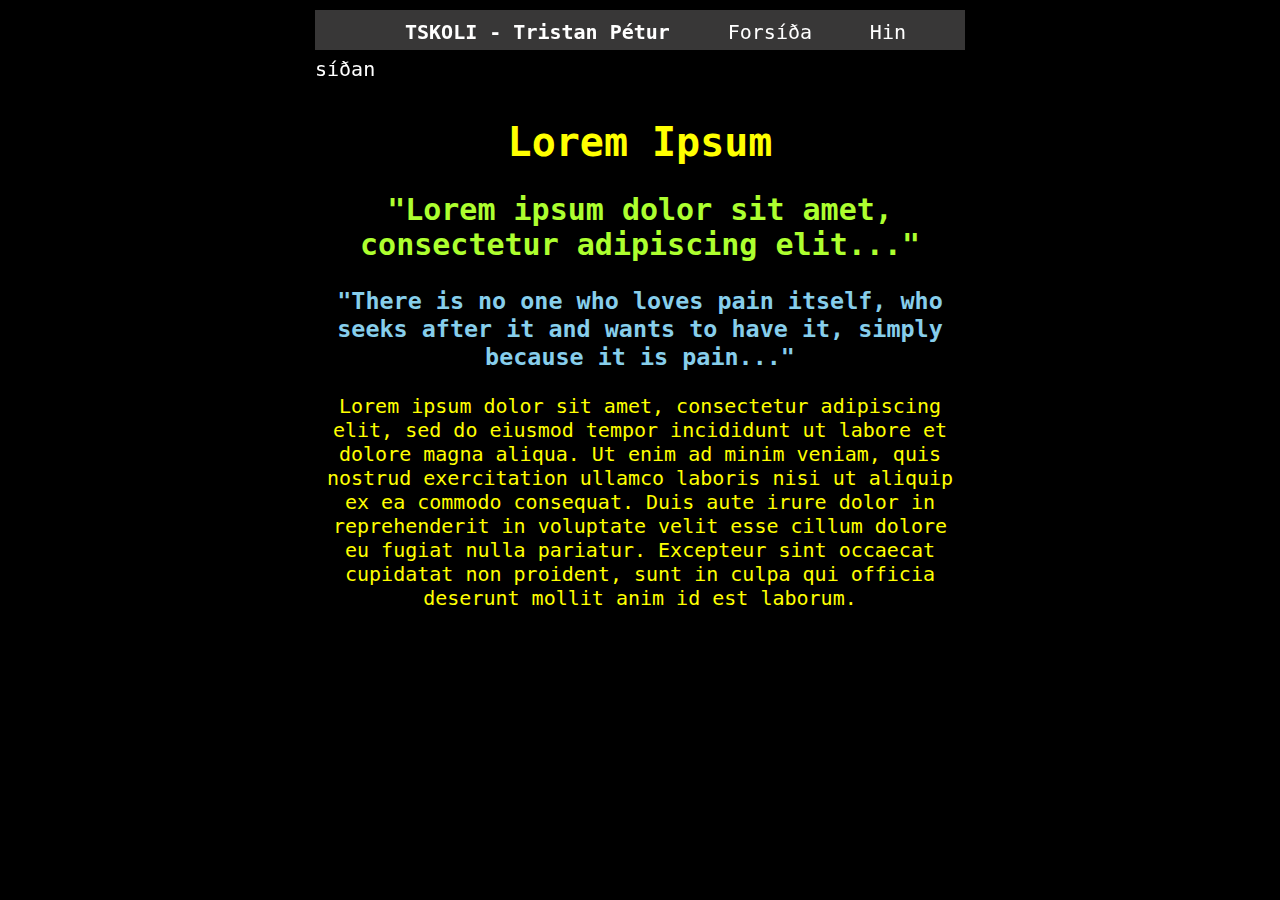
<file: index.html>
<!doctype html>
<html lang="en">

<head>
    <meta charset="UTF-8">
    <title>Verkefni 1 | Forsíða </title>
    <link rel="stylesheet" href="css/main.css">
</head>

<body>
    <!--Verkefni 1.2.B-->
    <header>
        <h1>TSKOLI - Tristan Pétur</h1>
        <a href="index.html">Forsíða</a>
        <a href="adal.html">Hin síðan</a>
    </header>

    <div class="wrap">
        <div class="_block">
            <h1>Lorem Ipsum</h1>
            <h2>"Lorem ipsum dolor sit amet, consectetur adipiscing elit..."</h2>
            <h3>"There is no one who loves pain itself, who seeks after it and wants to have it, simply because it is pain..."</h3>
            <p>Lorem ipsum dolor sit amet, consectetur adipiscing elit, sed do eiusmod tempor incididunt ut labore et dolore magna aliqua. Ut enim ad minim veniam, quis nostrud exercitation ullamco laboris nisi ut aliquip ex ea commodo consequat. Duis aute irure dolor in reprehenderit in voluptate velit esse cillum dolore eu fugiat nulla pariatur. Excepteur sint occaecat cupidatat non proident, sunt in culpa qui officia deserunt mollit anim id est laborum.</p>
        </div>
    </div>

</body>

</html>
</file>
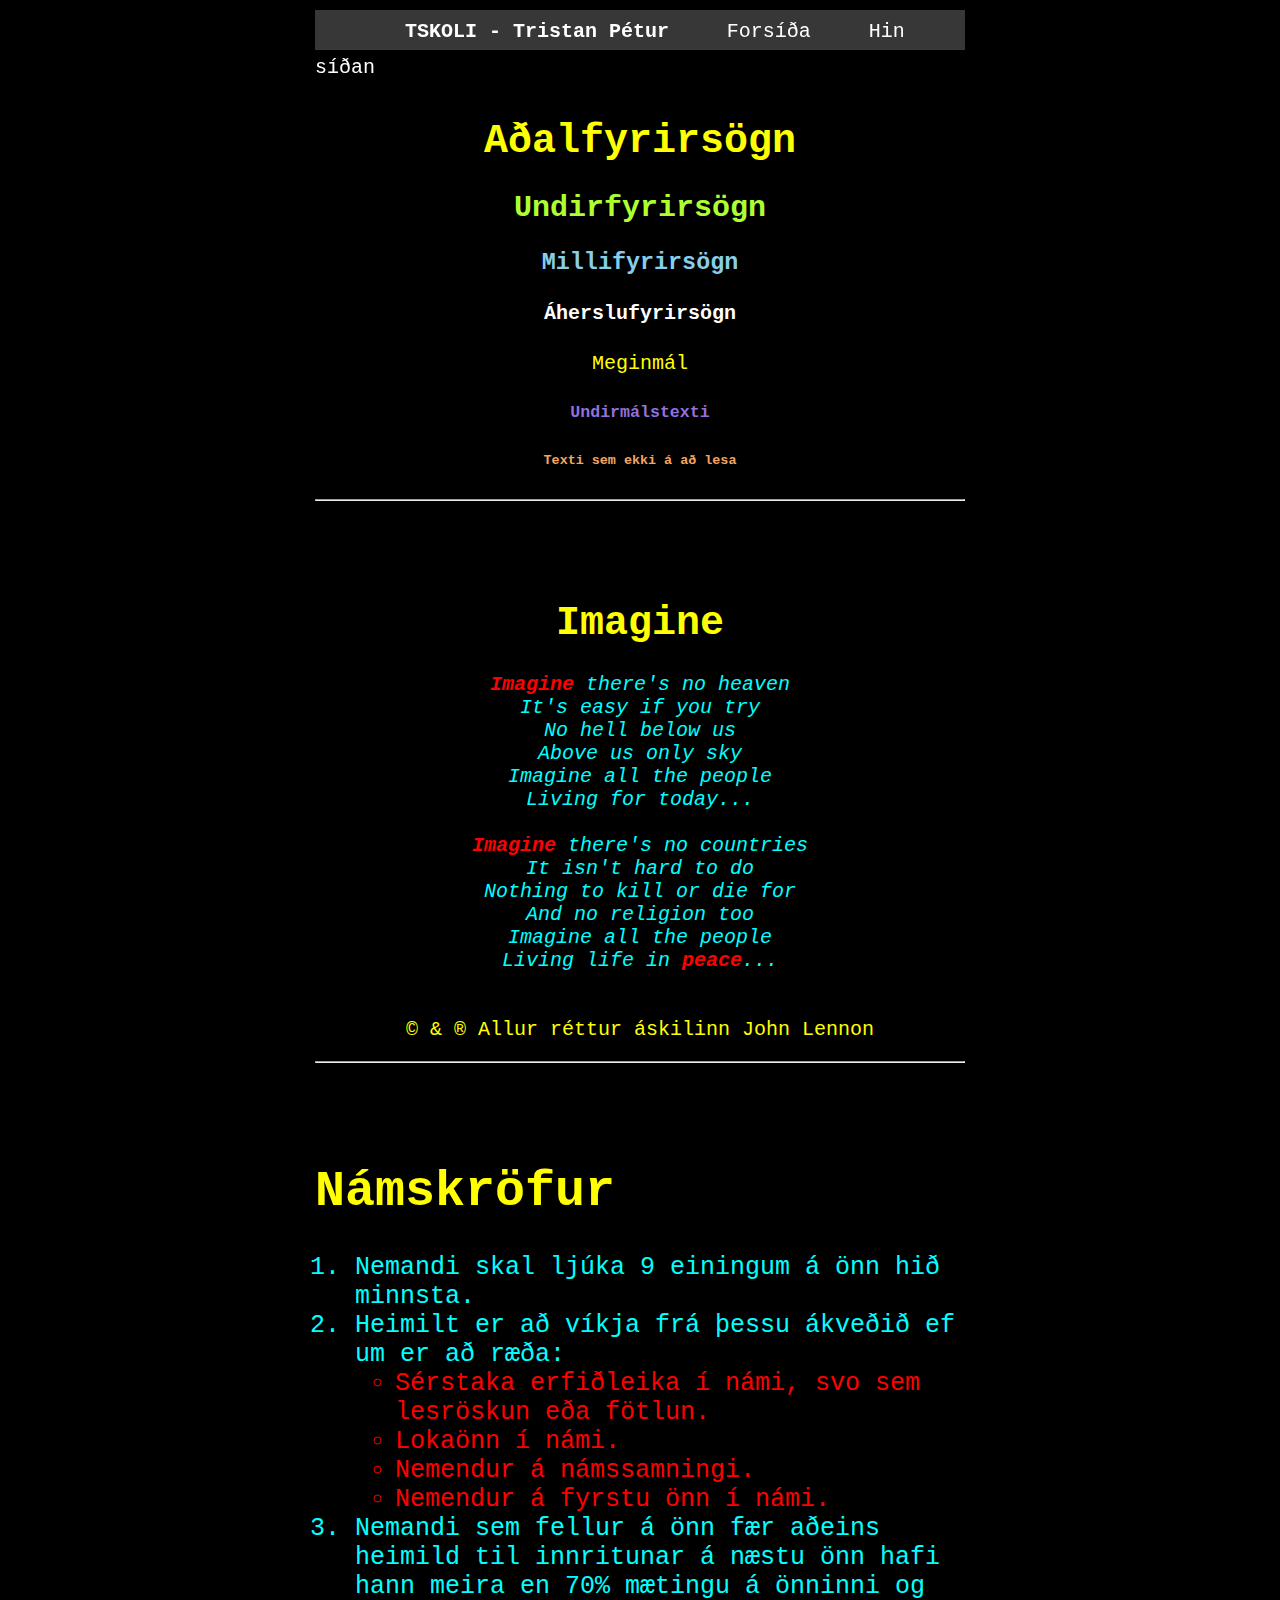
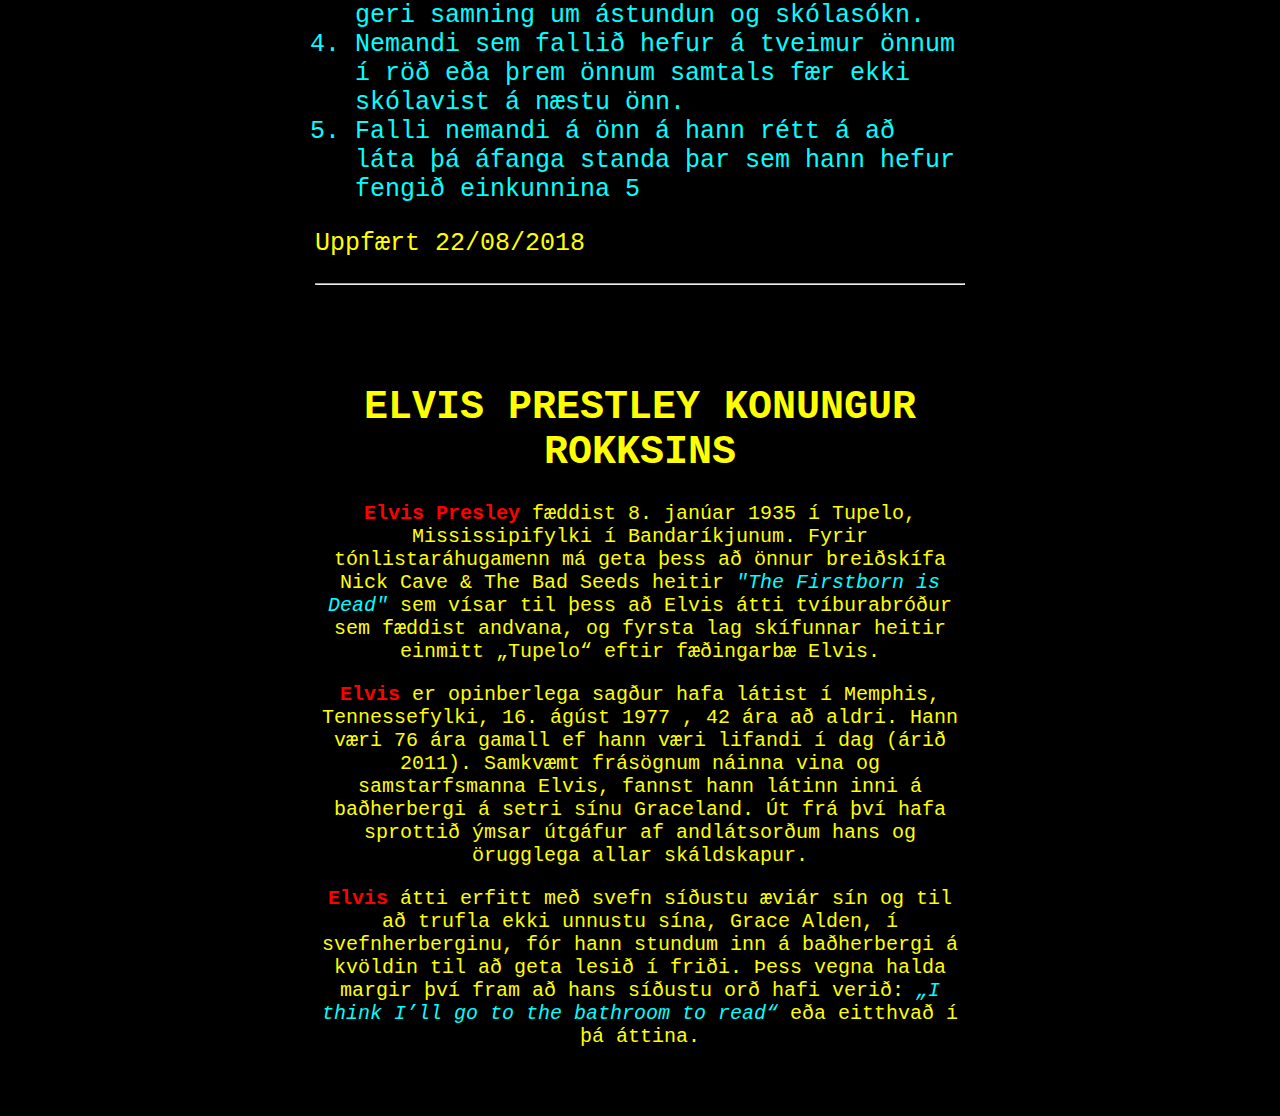
<file: adal.html>
<!DOCTYPE HTML>
<html lang="en">

<head>
    <meta charset="UTF-8">
    <title>Verkefni 1 | Aðal</title>
    <link rel="stylesheet" href="css/main.css">
    <meta name="viewport" content="width=device-width, initial-scale=1">
</head>

<body>
    <header>
        <h1>TSKOLI - Tristan Pétur</h1>
        <a href="index.html">Forsíða</a>
        <a href="adal.html">Hin síðan</a>
    </header>

    <!--Verkefni A-->
    <div class="wrap">
        <div class="_block">
            <h1>Aðalfyrirsögn</h1>
            <h2>Undirfyrirsögn</h2>
            <h3>Millifyrirsögn</h3>
            <h4>Áherslufyrirsögn</h4>
            <p>Meginmál</p>
            <h5>Undirmálstexti</h5>
            <h6>Texti sem ekki á að lesa</h6>
        </div>

        <hr>

        <!--Verkefni B-->
        <div class="_block">
            <h1>Imagine</h1>
            <pre><em><strong>Imagine</strong> there's no heaven
It's easy if you try
No hell below us
Above us only sky
Imagine all the people
Living for today...<br>
<strong>Imagine</strong> there's no countries
It isn't hard to do
Nothing to kill or die for
And no religion too
Imagine all the people
Living life in <strong>peace</strong>...</em><br><br>
© & ® Allur réttur áskilinn John Lennon</pre>
        </div>

        <hr>

        <!--Verkefni C-->
        <div class="_block _blockC">
            <h1>Námskröfur</h1>
            <ol>
                <li>Nemandi skal ljúka 9 einingum á önn hið minnsta.</li>
                <li>Heimilt er að víkja frá þessu ákveðið ef um er að ræða:</li>
                <ul>
                    <li>Sérstaka erfiðleika í námi, svo sem lesröskun eða fötlun.</li>
                    <li>Lokaönn í námi.</li>
                    <li>Nemendur á námssamningi.</li>
                    <li>Nemendur á fyrstu önn í námi.</li>
                </ul>
                <li>Nemandi sem fellur á önn fær aðeins heimild til innritunar á næstu önn hafi hann meira en 70% mætingu á önninni og geri samning um ástundun og skólasókn.</li>
                <li>Nemandi sem fallið hefur á tveimur önnum í röð eða þrem önnum samtals fær ekki skólavist á næstu önn.</li>
                <li>Falli nemandi á önn á hann rétt á að láta þá áfanga standa þar sem hann hefur fengið einkunnina 5</li>
            </ol>
            <p>Uppfært 22/08/2018</p>
        </div>

        <hr>

        <!--Verkefni D-->
        <div class="_block">
            <h1>ELVIS PRESTLEY KONUNGUR ROKKSINS</h1>
            <p><strong>Elvis Presley</strong> fæddist 8. janúar 1935 í Tupelo, Mississipifylki í Bandaríkjunum. Fyrir tónlistaráhugamenn má geta þess að önnur breiðskífa Nick Cave & The Bad Seeds heitir <em>"The Firstborn is Dead"</em> sem vísar til þess að Elvis átti tvíburabróður sem fæddist andvana, og fyrsta lag skífunnar heitir einmitt „Tupelo“ eftir fæðingarbæ Elvis.</p>
            <p><strong>Elvis</strong> er opinberlega sagður hafa látist í Memphis, Tennessefylki, 16. ágúst 1977 , 42 ára að aldri. Hann væri 76 ára gamall ef hann væri lifandi í dag (árið 2011). Samkvæmt frásögnum náinna vina og samstarfsmanna Elvis, fannst hann látinn inni á baðherbergi á setri sínu Graceland. Út frá því hafa sprottið ýmsar útgáfur af andlátsorðum hans og örugglega allar skáldskapur.</p>
            <p><strong>Elvis</strong> átti erfitt með svefn síðustu æviár sín og til að trufla ekki unnustu sína, Grace Alden, í svefnherberginu, fór hann stundum inn á baðherbergi á kvöldin til að geta lesið í friði. Þess vegna halda margir því fram að hans síðustu orð hafi verið: <em>„I think I’ll go to the bathroom to read“</em> eða eitthvað í þá áttina.</p>
        </div>
    </div>
</body>

</html>
</file>
<file: css/main.css>
/* Whole page */

body {
    background-color: black;
    color: yellow;
    padding-top: 20px;
    overflow-x: hidden;
    max-width: 50em;
    margin-left: auto;
    margin-right: auto;
    font-family: monospace;
}

/* Navbar */

header {
    color: white;
    background-color: #383737;
    position: fixed;
    width: 50em;
    height: 40px;
    top: 10px;
}

header h1 {
    margin-left: 10vh;
    margin-top: 10px;
    font-size: 20px;
    display: inline-block;
    color: white;
}

header a {
    margin-left: 50px;
    color: white;
    font-size: 20px;
}

/* Headers */

h2 {
    color: greenyellow;
}

h3 {
    color: skyblue;
}

h4 {
    color: white;
}

h5 {
    color: mediumpurple;
}

h6 {
    color: sandybrown;
}

/* Various tags */

hr {
    margin-bottom: 100px;
}

strong,
ul {
    color: red !important;
}

em,
ol {
    color: aqua !important;
}

a {
    text-decoration: none;
}

a:visited {
    color: mediumpurple;
}

a:hover {
    color: darkgray;
}

a:active {
    color: dimgray;
    ;
}

/* Scrollbar */

::-webkit-scrollbar {
    width: 10px;
}

::-webkit-scrollbar-track {
    background: #383737;
}

::-webkit-scrollbar-thumb {
    background: #999;
}

::-webkit-scrollbar-thumb:hover {
    background: #777;
}

/* Classes */

._block {
    font-size: 20px;
    text-align: center;
    margin: 0 auto;
}

._blockC {
    text-align: left;
    font-size: 25px;
}

.wrap {
    margin-top: 7em
}
</file>
